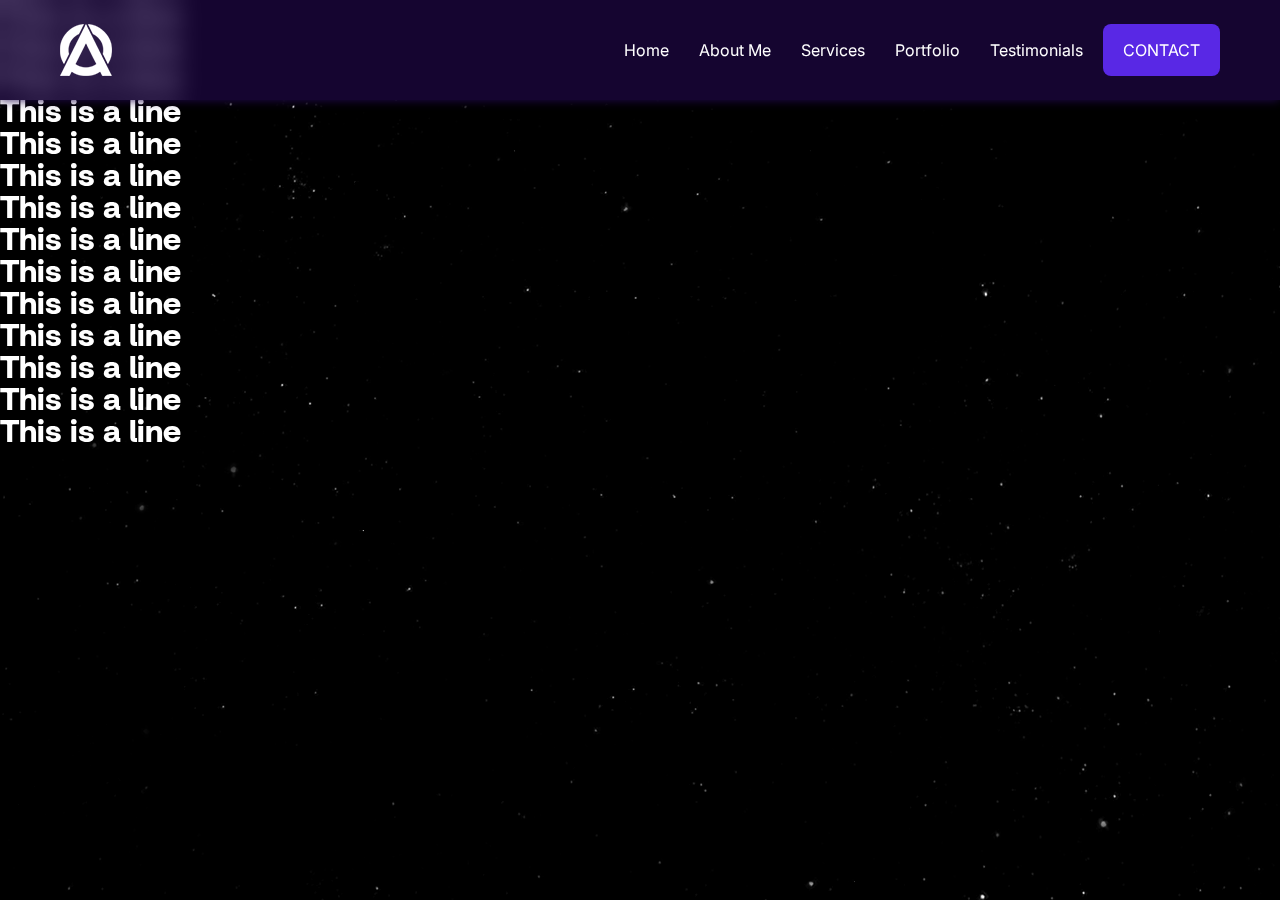
<file: index.html>
<!DOCTYPE html>
<html lang="en">
  <head>
    <!-- Required Meta Tags -->
    <meta charset="UTF-8" />
    <meta name="viewport" content="width=device-width, initial-scale=1.0" />

    <!-- Title -->
    <title>
      Building Modern, Fast & Responsive Websites | Muhammad Salman
    </title>

    <!-- Favicon -->
    <link
      rel="shortcut icon"
      href="assets/media/logo/favicon.jpeg"
      type="image/x-icon" />

    <!-- Custom CSS Files -->
    <link rel="stylesheet" href="assets/css/style.css" />
    <link rel="stylesheet" href="assets/css/responsive.css" />
  </head>
  <body>
    <!-- ------------------------------ -->
    <!-- START :: BackGround Twinkling  -->
    <!-- ------------------------------ -->

    <div class="stars_BG">
      <div class="stars"></div>
      <div class="twinkling"></div>
    </div>

    <!-- ---------------------------- -->
    <!-- End :: BackGround Twinkling  -->
    <!-- ---------------------------- -->

    <!-- ####### -->
    <!-- ####### -->
    <!-- ####### -->
    <!-- ####### -->
    <section class="header-section">
      <div class="container">
        <header class="header-main">
          <div class="header-container">
            <!-- Logo -->
            <div class="logo">
              <img src="assets/media/logo/logo-light.svg" alt="Logo" />
            </div>

            <!-- Header Content -->

            <div class="header-content">
              <!-- Navbar -->
              <div class="header-navbar-container">
                <div class="header-navbar">
                  <ul>
                    <li>
                      <a href="#"> Home</a>
                    </li>
                    <li>
                      <a href="#"> About Me</a>
                    </li>
                    <li>
                      <a href="#"> Services</a>
                    </li>
                    <li>
                      <a href="#"> Portfolio </a>
                    </li>
                    <li>
                      <a href="#"> Testimonials</a>
                    </li>
                  </ul>
                </div>
              </div>
              <!-- Right Menu Button & Contact Button -->
              <div class="header-right-button">
                <a href="#" class="btn">CONTACT</a>
              </div>
            </div>
          </div>
        </header>
      </div>
    </section>
    <!--  -->
    <!--  -->
    <!--  -->
    <!--  -->
    <section>
      <h1>This is a line</h1>
      <h1>This is a line</h1>
      <h1>This is a line</h1>
      <h1>This is a line</h1>
      <h1>This is a line</h1>
      <h1>This is a line</h1>
      <h1>This is a line</h1>
      <h1>This is a line</h1>
      <h1>This is a line</h1>
      <h1>This is a line</h1>
      <h1>This is a line</h1>
      <h1>This is a line</h1>
      <h1>This is a line</h1>
      <h1>This is a line</h1>
    </section>
  </body>
</html>
</file>
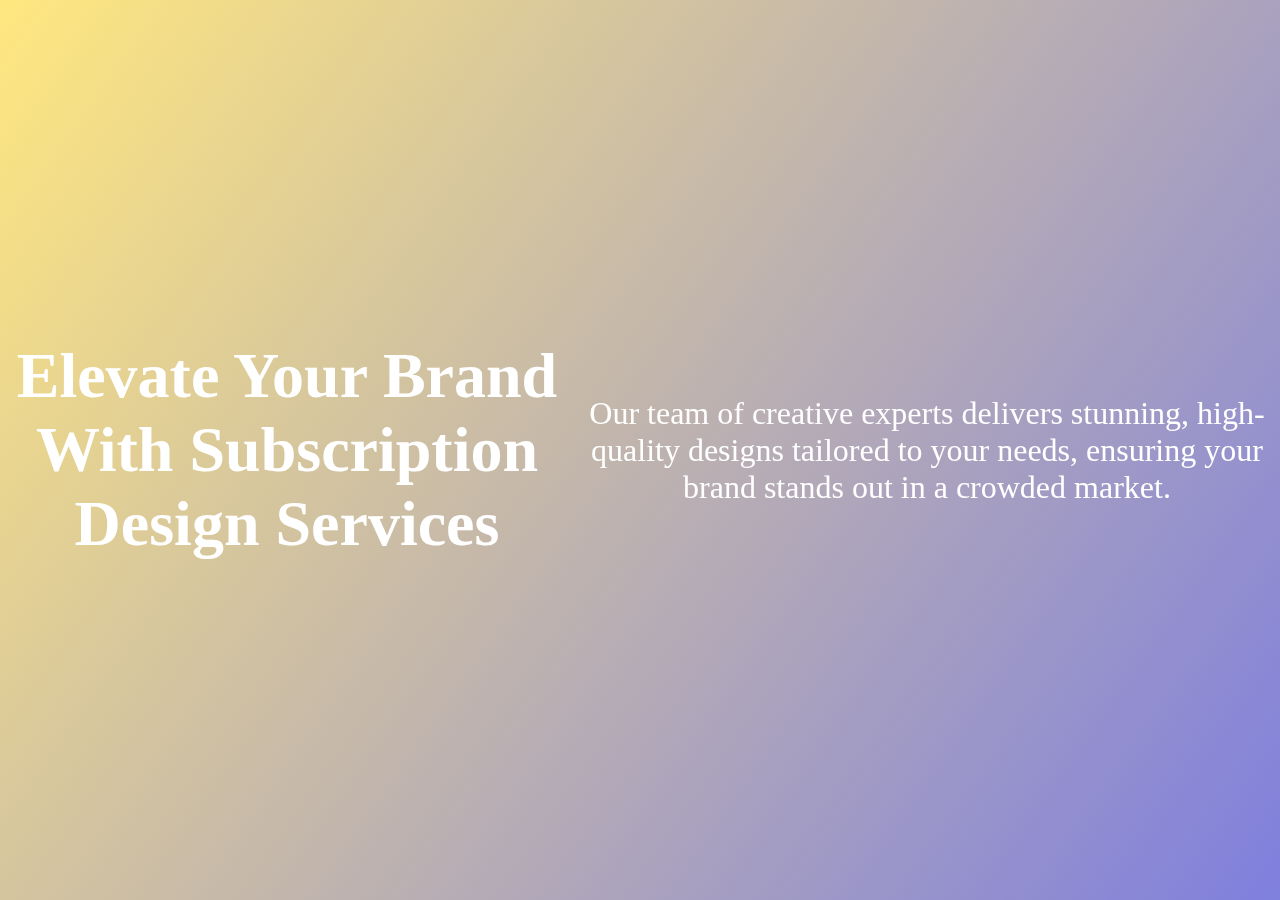
<file: illustrations.html>
<!DOCTYPE html>
<html lang="en">
  <head>
    <meta charset="UTF-8" />
    <meta name="viewport" content="width=device-width, initial-scale=1.0" />
    <title>Background Animation</title>
    <style>
      body,
      html {
        margin: 0;
        padding: 0;
        height: 100%;
      }
      #bgCanvas {
        position: absolute;
        top: 0;
        left: 0;
        width: 100%;
        height: 100%;
        z-index: -1;
      }
      .hero-section {
        position: relative;
        height: 100vh;
        display: flex;
        justify-content: center;
        align-items: center;
        text-align: center;
        color: white;
        font-size: 2rem;
      }
    </style>
  </head>
  <body>
    <canvas id="bgCanvas"></canvas>

    <div class="hero-section">
      <h1>Elevate Your Brand With Subscription Design Services</h1>
      <p
        >Our team of creative experts delivers stunning, high-quality designs
        tailored to your needs, ensuring your brand stands out in a crowded
        market.</p
      >
    </div>

    <script>
      const canvas = document.getElementById("bgCanvas");
      const ctx = canvas.getContext("2d");

      // Set canvas size
      canvas.width = window.innerWidth;
      canvas.height = window.innerHeight;

      let gradient = ctx.createLinearGradient(
        0,
        0,
        canvas.width,
        canvas.height
      );
      gradient.addColorStop(0, "rgba(255, 0, 0, 0.5)");
      gradient.addColorStop(1, "rgba(0, 0, 255, 0.5)");

      function animate() {
        ctx.clearRect(0, 0, canvas.width, canvas.height);

        // Create an animated gradient
        gradient = ctx.createLinearGradient(0, 0, canvas.width, canvas.height);
        gradient.addColorStop(0, `rgba(255, ${Math.random() * 255}, 0, 0.5)`);
        gradient.addColorStop(1, `rgba(0, 0, ${Math.random() * 255}, 0.5)`);

        ctx.fillStyle = gradient;
        ctx.fillRect(0, 0, canvas.width, canvas.height);

        requestAnimationFrame(animate);
      }

      animate();
    </script>
  </body>
</html>
</file>
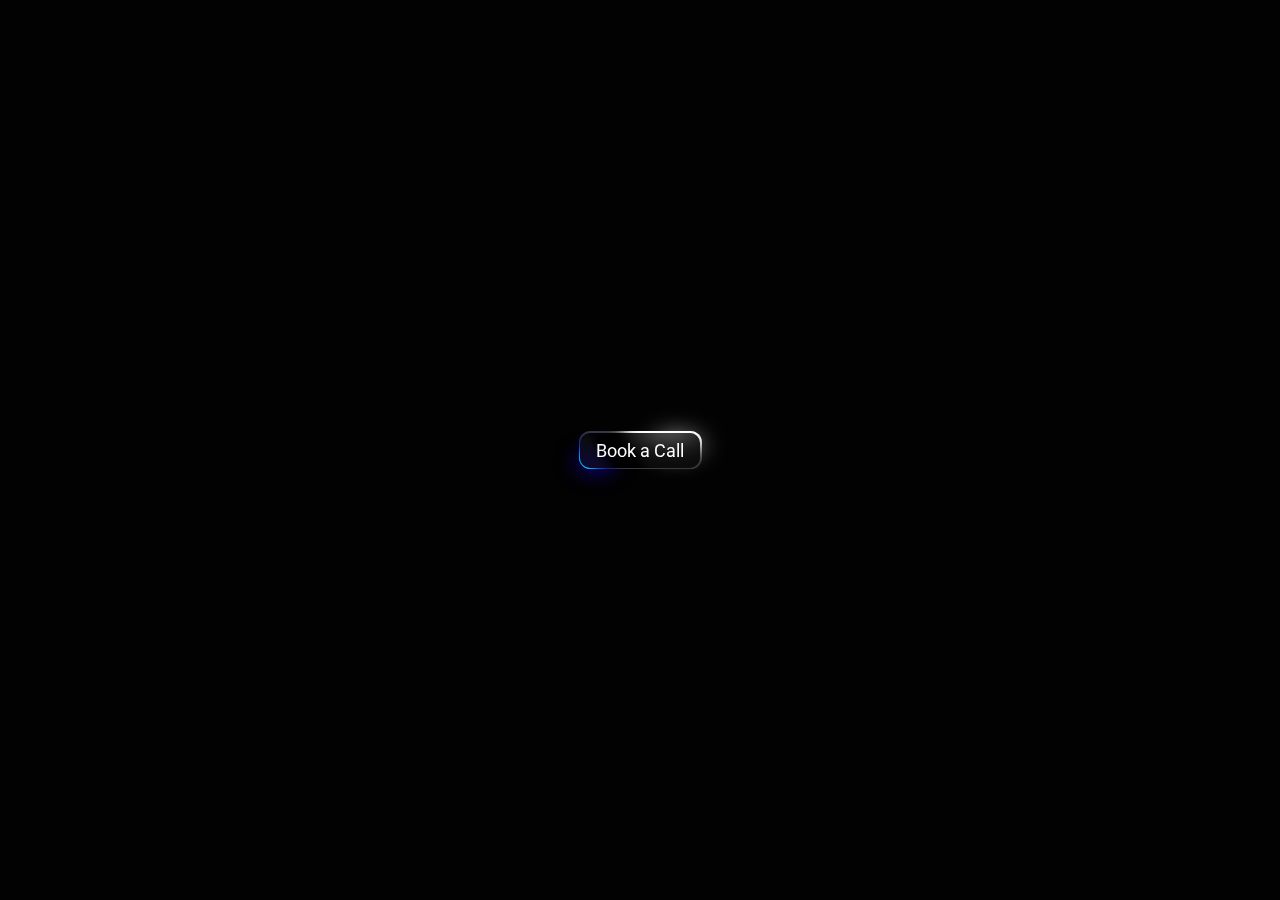
<file: plasma-button.html>
<!DOCTYPE html>
<html lang="en">
  <head>
    <meta charset="UTF-8" />
    <meta name="viewport" content="width=device-width, initial-scale=1.0" />
    <title>Plasma Button</title>
    <link rel="preconnect" href="https://fonts.googleapis.com" />
    <link rel="preconnect" href="https://fonts.gstatic.com" crossorigin />
    <link
      href="https://fonts.googleapis.com/css2?family=Roboto:ital,wght@0,100..900;1,100..900&display=swap"
      rel="stylesheet" />
    <style>
      * {
        margin: 0;
        padding: 0;
        box-sizing: border-box;
      }

      body {
        display: flex;
        min-height: 100vh;
        justify-content: center;
        align-items: center;
        background: #020202;
      }

      .c_plasma-button {
        display: block;
        position: relative;
        font-family: "Roboto", sans-serif;
        font-size: 18px;
        font-weight: 400;
        text-decoration: none;
        color: white;
        overflow: visible;
        transform: scale(1);

        &,
        * {
          transition: all 0.3s ease;
        }

        .c_plasma-button-inner {
          background-color: rgb(59, 59, 59);
          border-radius: 11.5px;
          display: block;
          align-content: center;
          align-items: center;
          align-self: stretch;
          display: flex;
          flex: none;
          flex-direction: column;
          flex-wrap: nowrap;
          gap: 10px;
          height: min-content;
          justify-content: center;
          overflow: hidden;
          padding: 1.5px;
          position: relative;
          /* width: auto; */
          /* will-change: var(--framer-will-change-override, transform); */
          z-index: 2;
          background-color: rgb(59, 59, 59);
          border-radius: 11.5px;
          opacity: 1;

          .c_plasma-button-inner-box {
            align-items: center;
            display: flex;
            flex: none;
            flex-direction: column;
            flex-wrap: nowrap;
            gap: 10px;
            height: min-content;
            justify-content: center;
            overflow: hidden;
            padding: 7px 16px;
            position: relative;
            width: 100%;
            /* will-change: var(--framer-will-change-override, transform); */
            z-index: 4;
            --token-4afc5ccf-bc51-4b9c-8168-fdeed00f09c1: rgb(12, 12, 12);
            background-color: var(
              --token-4afc5ccf-bc51-4b9c-8168-fdeed00f09c1,
              rgb(12, 12, 12)
            );
            border-radius: 10px;
            opacity: 1;

            .c_plamsa-button-inner-glow-1 {
              flex: none;
              height: 84px;
              left: calc(30.693069306930713% - 30px / 2);
              overflow: hidden;
              position: absolute;
              top: calc(51.21951219512197% - 84px / 2);
              width: 30px;
              z-index: 1;
              background-color: rgb(0, 0, 0);
              filter: blur(5px);
              transform: rotate(-30deg);
              opacity: 1;
            }

            .c_plamsa-button-inner-glow-2 {
              flex: none;
              height: 39px;
              left: calc(1.5444015444015666% - 75px / 2);
              overflow: hidden;
              position: absolute;
              top: calc(90.66666666666669% - 39px / 2);
              width: 75px;
              will-change: var(--framer-will-change-override, transform);
              z-index: 1;
              background: radial-gradient(
                50% 50% at 50% 50%,
                rgb(19, 0, 191) 0%,
                rgba(0, 0, 0, 0) 100%
              );
              border-radius: 999px;
              filter: blur(10px);
              opacity: 0.41;
              will-change: transform;
            }

            .c_plamsa-button-inner-glow-3 {
              flex: none;
              height: 42px;
              left: calc(74.90347490347492% - 95px / 2);
              overflow: hidden;
              position: absolute;
              top: calc(2.220446049250313px - 14% - 21px);
              width: 95px;
              will-change: var(--framer-will-change-override, transform);
              z-index: 1;
              background: radial-gradient(
                50% 50% at 50% 50%,
                rgb(115, 115, 115) 0%,
                rgba(0, 0, 0, 0) 100%
              );
              border-radius: 999px;
              filter: blur(10px);
              opacity: 1;
            }

            span {
              display: block;
              position: relative;
              z-index: 2;
              will-change: transform;
            }
          }

          .c_plasma-button-inner-top-right-glow {
            flex: none;
            height: 36px;
            overflow: hidden;
            position: absolute;
            right: -17px;
            top: -19px;
            width: 95px;
            z-index: 1;
            background-color: rgb(255, 255, 255);
            filter: blur(8px);
            opacity: 1;
          }

          .c_plasma-button-inner-bototm-left-glow {
            bottom: -18px;
            flex: none;
            height: 46px;
            left: -22px;
            overflow: hidden;
            position: absolute;
            width: 54px;
            z-index: 1;
            background-color: rgb(19, 0, 191);
            filter: blur(8px);
            transform: none;
            transform-origin: 50% 50% 0px;
          }

          .c_plasma-button-inner-bototm-left-glow-2 {
            bottom: -17px;
            flex: none;
            height: 34px;
            left: -22px;
            overflow: hidden;
            position: absolute;
            width: 40px;
            z-index: 1;
            background-color: rgb(0, 217, 255);
            filter: blur(8px);
            transform: none;
            transform-origin: 50% 50% 0px;
            /* transform: scale(1.25); */
          }
        }

        .c_plasma-button-top-right-glow {
          position: absolute;
          flex: none;
          height: 41px;
          overflow: hidden;
          position: absolute;
          right: -12px;
          top: -7px;
          width: 73px;
          /* will-change: var(--framer-will-change-override, transform); */
          z-index: 1;
          background: radial-gradient(
            50% 50% at 50% 50%,
            rgb(255, 255, 255) 0%,
            rgba(0, 0, 0, 0) 100%
          );
          border-bottom-left-radius: 21px;
          border-bottom-right-radius: 21px;
          border-top-left-radius: 21px;
          border-top-right-radius: 21px;
          filter: blur(10px);
          -webkit-filter: blur(10px);
          opacity: 0.62;
        }

        .c_plasma-button-bottom-left-glow {
          height: 29px;
          left: -11px;
          overflow: hidden;
          position: absolute;
          top: calc(83.95061728395063% - 29px / 2);
          width: 55px;
          /* will-change: var(--framer-will-change-override, transform); */
          z-index: 1;
          background: radial-gradient(
            50% 50% at 50% 50%,
            rgb(19, 0, 191) 0%,
            rgba(0, 0, 0, 0) 100%
          );
          border-radius: 999px;
          filter: blur(10px);
          opacity: 1;
        }

        .c_plasma-button-bg-circle {
          position: absolute;
          width: 40px;
          aspect-ratio: 1/1;
          background: white;
          border-radius: 50%;
          top: 0;
          left: 0;
          /* z-index: 4; */
          filter: blur(20px);
          transform: scale(0);
          transition: all 0.4s cubic-bezier(0.175, 0.885, 0.32, 1.275);
          opacity: 0.35;
          pointer-events: none;
        }

        &:hover {
          .c_plasma-button-inner {
            .c_plasma-button-inner-bototm-left-glow-2 {
              transform: scale(1.45);
            }

            .c_plasma-button-inner-bototm-left-glow {
              transform: scale(1.45);
              filter: blur(4px);
            }

            .c_plasma-button-inner-box {
              display: flex;

              .c_plamsa-button-inner-glow-3 {
                transform: scale(1.15) translate(-2px, 1px);
              }

              .c_plamsa-button-inner-glow-2 {
                transform: scale(1.35);
              }
            }
          }
        }

        &:hover {
          /* transform: scale(1.2); */

          .c_plasma-button-bg-circle {
            transform: scale(1);
          }
        }
      }
    </style>
  </head>
  <body>
    <a href="#" class="c_plasma-button">
      <div class="c_plasma-button-inner">
        <div class="c_plasma-button-inner-box">
          <div class="c_plamsa-button-inner-glow-1"></div>
          <div class="c_plamsa-button-inner-glow-2"></div>
          <div class="c_plamsa-button-inner-glow-3"></div>
          <span>Book a Call</span>
        </div>
        <div class="c_plasma-button-inner-top-right-glow"></div>
        <div class="c_plasma-button-inner-bototm-left-glow"></div>
        <div class="c_plasma-button-inner-bototm-left-glow-2"></div>
      </div>
      <div class="c_plasma-button-top-right-glow"></div>
      <div class="c_plasma-button-bottom-left-glow"></div>
      <div class="c_plasma-button-bg-circle"></div>
    </a>

    <script>
      document.querySelectorAll(".c_plasma-button").forEach((button) => {
        const circle = button.querySelector(".c_plasma-button-bg-circle");

        button.addEventListener("mousemove", (e) => {
          const rect = button.getBoundingClientRect();
          const x = e.clientX - rect.left;
          const y = e.clientY - rect.top;

          circle.style.top = `${y - 20}px`;
          circle.style.left = `${x - 20}px`;
        });
      });
    </script>
  </body>
</html>
</file>
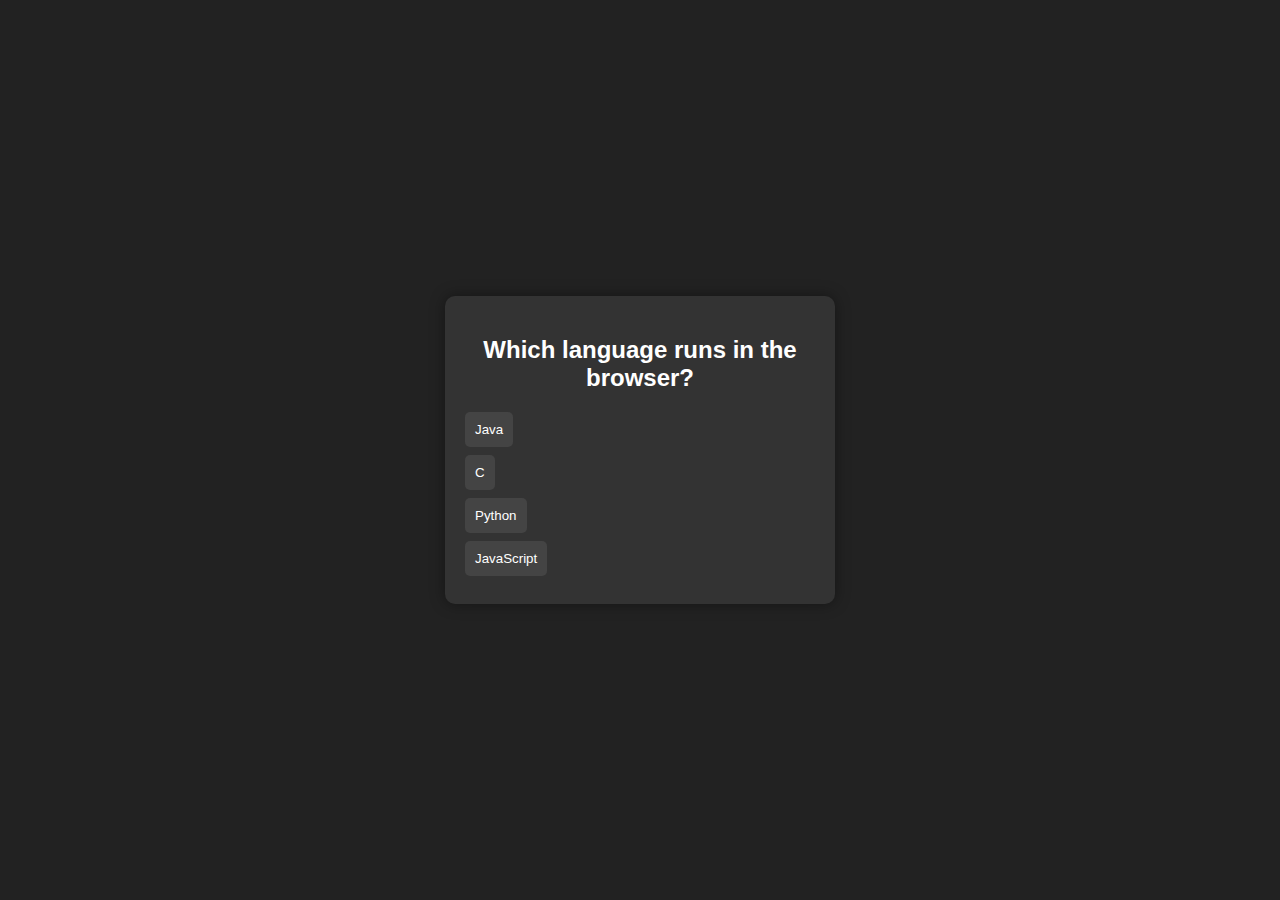
<file: .vscode/quiz.html>
<!DOCTYPE html>
<html lang="en">
  <head>
    <meta charset="UTF-8" />
    <meta name="viewport" content="width=device-width, initial-scale=1.0" />
    <title>Simple Quiz App</title>
    <style>
      body {
        font-family: Arial, sans-serif;
        background: #222;
        color: #fff;
        display: flex;
        justify-content: center;
        align-items: center;
        height: 100vh;
        margin: 0;
      }
      .quiz-container {
        background: #333;
        padding: 20px;
        border-radius: 10px;
        width: 350px;
        text-align: center;
        box-shadow: 0 0 15px rgba(0, 0, 0, 0.4);
      }
      h2 {
        margin-bottom: 20px;
      }
      .option {
        display: block;
        background: #444;
        margin: 8px 0;
        padding: 10px;
        border: none;
        border-radius: 5px;
        color: #fff;
        cursor: pointer;
        transition: background 0.3s;
      }
      .option:hover {
        background: #555;
      }
      .next-btn {
        margin-top: 15px;
        padding: 10px 15px;
        background: #0d6efd;
        color: white;
        border: none;
        border-radius: 5px;
        cursor: pointer;
      }
      .next-btn:hover {
        background: #0b5ed7;
      }
    </style>
  </head>
  <body>
    <div class="quiz-container" id="quiz">
      <h2 id="question">Question text</h2>
      <button class="option"></button>
      <button class="option"></button>
      <button class="option"></button>
      <button class="option"></button>
    </div>

    <script>
      const quizData = [
        {
          question: "Which language runs in the browser?",
          options: ["Java", "C", "Python", "JavaScript"],
          correct: "JavaScript",
        },
        {
          question: "What does CSS stand for?",
          options: [
            "Central Style Sheets",
            "Cascading Style Sheets",
            "Computer Style System",
            "Creative Style Sheet",
          ],
          correct: "Cascading Style Sheets",
        },
        {
          question: "What year was JavaScript launched?",
          options: ["1996", "1995", "1994", "None of the above"],
          correct: "1995",
        },
      ];

      let currentQuestion = 0;
      let score = 0;

      function loadQuestion() {
        const questionElement = document.getElementById("question");
        const optionElements = document.querySelectorAll(".option");

        let q = quizData[currentQuestion];
        questionElement.textContent = q.question;
        optionElements.forEach((btn, index) => {
          btn.textContent = q.options[index];
          btn.onclick = () => {
            if (btn.textContent === quizData[currentQuestion].correct) {
              score++;
            }
            currentQuestion++;
            if (currentQuestion < quizData.length) {
              loadQuestion();
            } else {
              document.getElementById(
                "quiz"
              ).innerHTML = `<h2>Your score: ${score}/${quizData.length}</h2>`;
            }
          };
        });
      }

      loadQuestion();
    </script>
  </body>
</html>
</file>
<file: assets/css/responsive.css>
@media (max-width:1020px) {
    .header-section {
        .header-container {
            .header-logo {
                img {}
            }

            .header-nav-container {
                .nav-container {
                    display: none;

                    &>nav {
                        &>ul {
                            &>li {
                                &>a {
                                    &:hover {}
                                }

                                &.sub-menu {
                                    .trigerer {

                                        &:hover,
                                        &._active {}

                                        span {}

                                        i {}
                                    }

                                    .sub-menu-container {
                                        .sub-menu-wrapper {
                                            .sub-menu-list {
                                                &>div {
                                                    span {}
                                                }

                                                &>ul {
                                                    li {
                                                        a {
                                                            i {}
                                                        }

                                                        a,
                                                        a span {}

                                                        a:has(i),
                                                        a:has(i) span {}
                                                    }
                                                }
                                            }

                                            .sub-menu-icon {}
                                        }
                                    }

                                    .sub-menu-overlay {}
                                }
                            }
                        }
                    }
                }

                .header-right-button {}
            }
        }
    }
}
</file>
<file: assets/css/style.css>
/* Custom Fonts */
@import url('./fonts.css');
/* Reset Browser Rendered Styles */
@import url('./reset.css');
/* Global Stylings */
@import url('./global.css');

/* Regular CSS */
/* Background Styling */
/* Animations */
@keyframes move-twink-back {
    from {
        background-position: 0 0;
    }

    to {
        background-position: -10000px 5000px;
    }
}

@-webkit-keyframes move-twink-back {
    from {
        background-position: 0 0;
    }

    to {
        background-position: -10000px 5000px;
    }
}

@-moz-keyframes move-twink-back {
    from {
        background-position: 0 0;
    }

    to {
        background-position: -10000px 5000px;
    }
}

@-ms-keyframes move-twink-back {
    from {
        background-position: 0 0;
    }

    to {
        background-position: -10000px 5000px;
    }
}

@keyframes moveUpDown {

    0%,
    100% {
        transform: translateY(0);
    }

    50% {
        transform: translateY(20px);
    }
}

.stars_BG {
    position: fixed;
    inset: 0;
    width: 100vw;
    height: 100vh;
    overflow: hidden;
    /* Purple */
    background-color: #06011b;
    /* Black */
    background-color: #000000;
    z-index: -1;

    .stars,
    .twinkling {
        position: absolute;
        inset: 0;
        width: 100%;
        height: 100%;
        display: block;
    }

    .stars {
        background: transparent url(../../assets/media/bg/stars.png) repeat top center;
        z-index: 0;
        -moz-animation: move-twink-back 5000s linear infinite;
        -ms-animation: move-twink-back 5000s linear infinite;
        -o-animation: move-twink-back 5000s linear infinite;
        -webkit-animation: move-twink-back 5000s linear infinite;
        animation: move-twink-back 5000s linear infinite;
        /* opacity: .5; */
    }

    .twinkling {
        background: transparent url(../../assets/media/bg/twinkling-purple.svg) repeat top center;
        background: transparent url(../../assets/media/bg/twinkling-black.svg) repeat top center;
        z-index: 1;
        -moz-animation: move-twink-back 200s linear infinite;
        -ms-animation: move-twink-back 200s linear infinite;
        -o-animation: move-twink-back 200s linear infinite;
        -webkit-animation: move-twink-back 200s linear infinite;
        animation: move-twink-back 200s linear infinite;
    }
}

/* Background Stars Twinkling CSS */
/* ################ */
/* ################ */
/* ################ */
/* ################ */
/* ################ */
/* ################ */
/* ################ */
/* ################ */
body {
    color: white;
}

/* Global Classes */
.container {
    max-width: 1280px;
    width: calc(100% - 120px);
    margin: 0 auto;
}

/* ########## */
/* ########## */
/* ########## */
/* ########## */
/* ########## */
/* ########## */
/* HEADER */
.header-section {
    background-color: #2209509a;
    box-shadow: 0px 0px 10px #220950;
    backdrop-filter: blur(12px);
    width: 100%;
    height: 100px;
    position: fixed;
    display: flex;
    /* border-radius: 50px; */
}

.header-main {
    display: flex;
    align-items: center;
    height: 100%;
}

.header-container {
    display: flex;
    align-items: center;
    justify-content: space-between;
    width: 100%;
}

.logo {
    width: 55px;
    display: flex;
}

.header-content {}

.header-navbar-container {}

.header-navbar ul {
    font-size: 22px;
    display: flex;
    gap: 30px;

    li {
        a {
            color: white;
            text-decoration: none;
            display: block;
            transition: all .3s ease;

            &:hover {
                color: #5928e5;
            }
        }
    }
}

.header-content {
    display: flex;
    align-items: center;
    justify-content: space-between;
}

.header-right-button {
    margin-left: 20px;
    padding: 16px 20px;
    background: #5928e5;
    border-radius: 8px;
    transition: all .3s ease;

    a {
        text-decoration: none;
    }

    &:hover {
        background-color: #fff;

        a {
            color: #5928e5;
        }
    }
}
</file>
